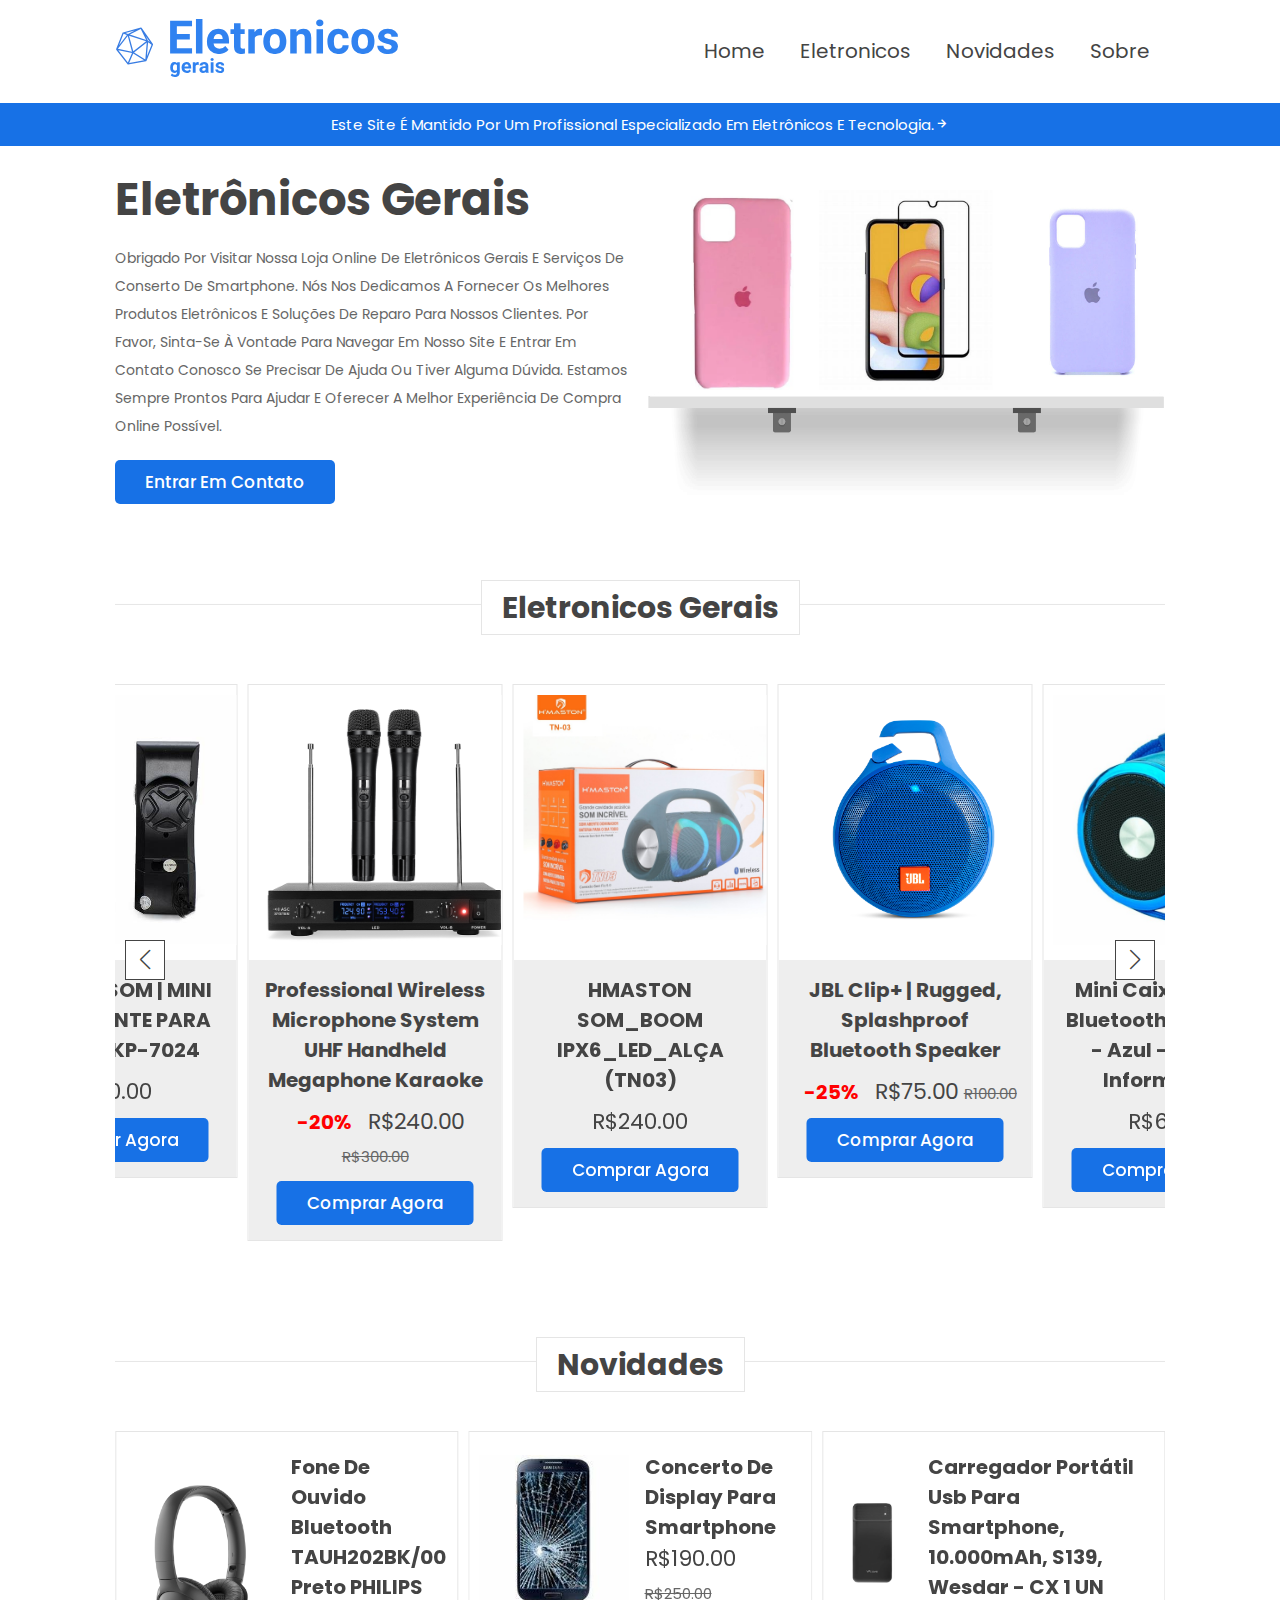
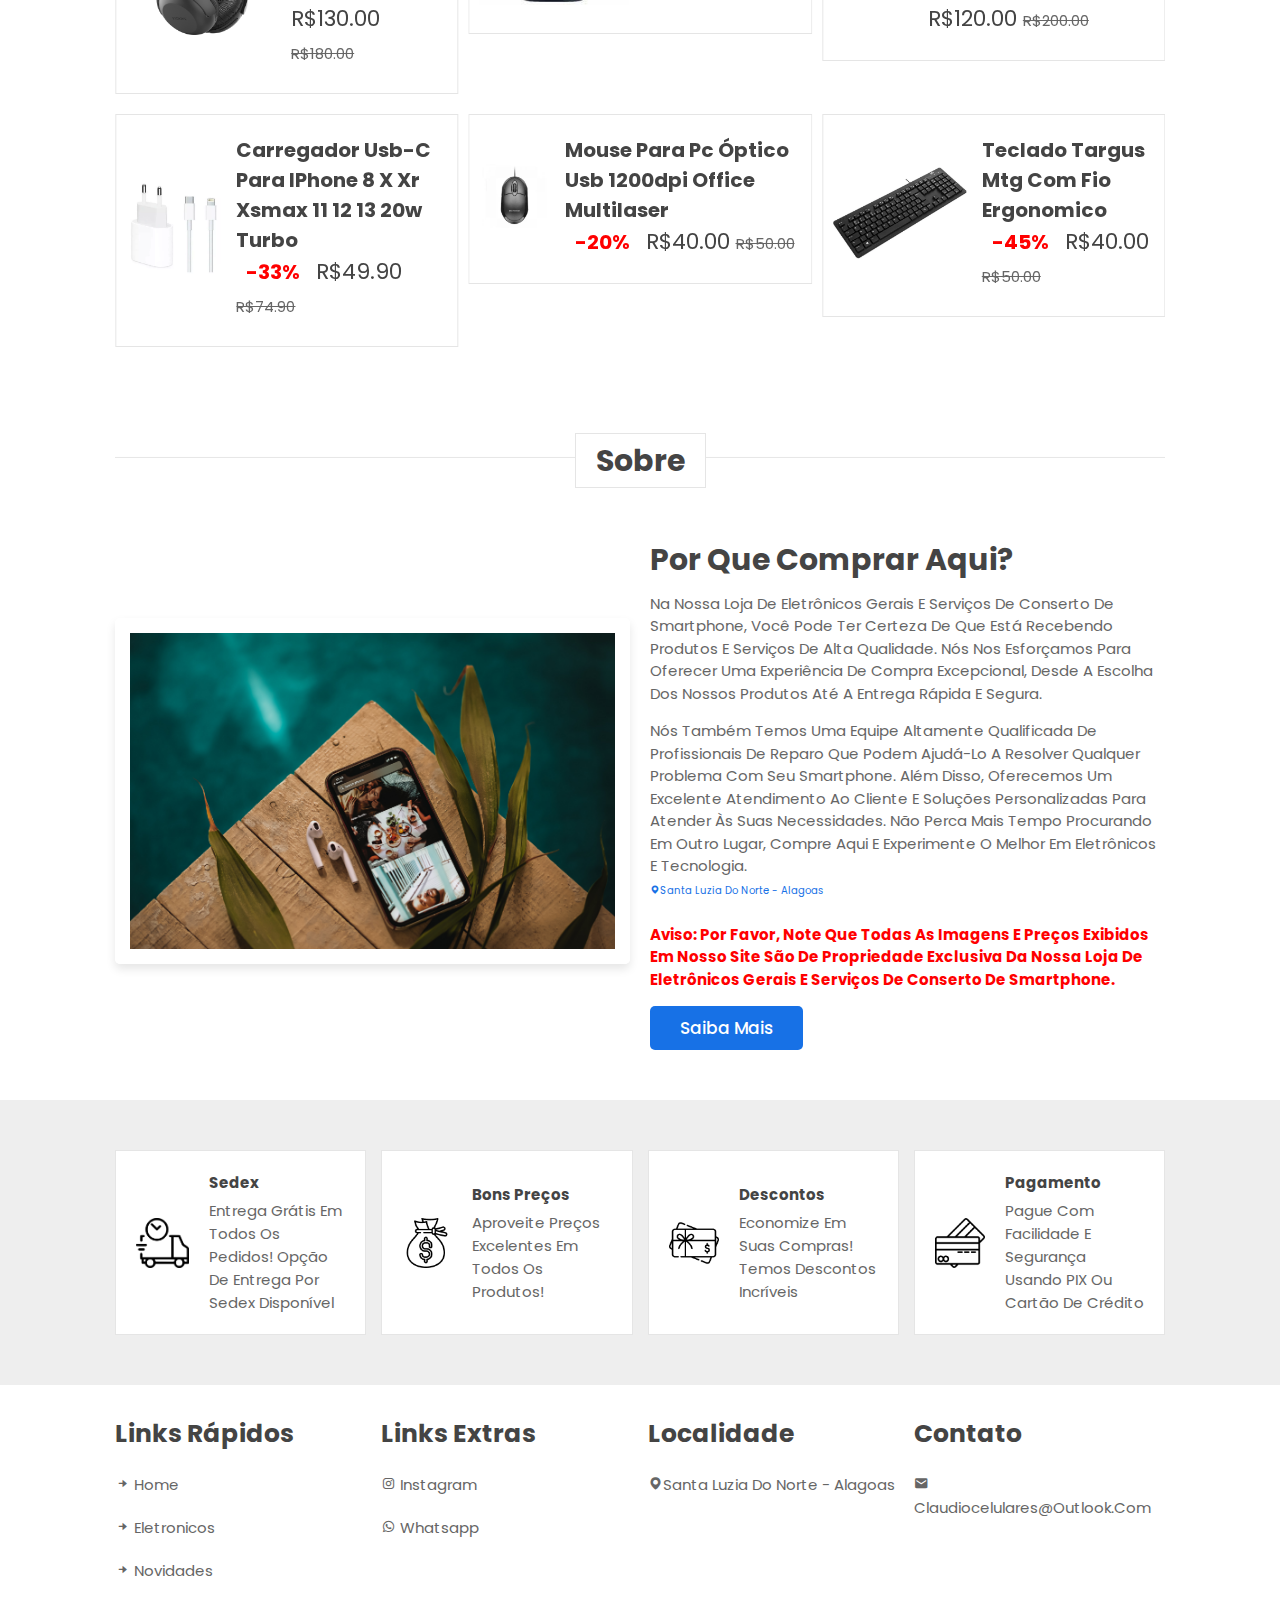
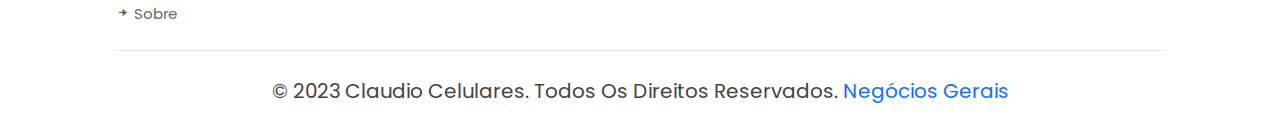
<file: index.html>
<!DOCTYPE html>
<html lang="pt-br">

<head>
    <meta charset="UTF-8">
    <meta http-equiv="X-UA-Compatible" content="IE=edge">
    <title>Eletrônicos Gerais e Consertos de Smartphone em Santa Luzia do Norte, Alagoas - Claudio Celulares</title>
    <meta name="description"
        content="Claudio Celulares é especializada em consertos de eletrônicos e smartphones em Santa Luzia do Norte, Alagoas. Oferecemos serviços de alta qualidade com preços acessíveis. Entre em contato conosco hoje para mais informações.">
    <meta name="keywords"
        content="eletrônicos, smartphones, conserto de celular, Santa Luzia do Norte, Alagoas, Claudio Celulares">
    <meta name="viewport" content="width=device-width, initial-scale=1.0">
    <link rel="canonical" href="https://eletronicosgerais.online/">
    <meta property="og:title"
        content="Eletrônicos Gerais e Consertos de Smartphone em Santa Luzia do Norte, Alagoas - Claudio Celulares">
    <meta property="og:description"
        content="Claudio Celulares é especializada em consertos de eletrônicos e smartphones em Santa Luzia do Norte, Alagoas. Oferecemos serviços de alta qualidade com preços acessíveis. Entre em contato conosco hoje para mais informações.">
    <meta property="og:type" content="website">
    <meta property="og:url" content="https://eletronicosgerais.online/">
    <meta property="og:image" content="https://eletronicosgerais.online/imagem-destaque.jpg">
    <meta property="og:image:width" content="1200">
    <meta property="og:image:height" content="630">
    <meta name="twitter:card" content="summary_large_image">
    <meta name="twitter:title"
        content="Eletrônicos Gerais e Consertos de Smartphone em Santa Luzia do Norte, Alagoas - Claudio Celulares">
    <meta name="twitter:description"
        content="Claudio Celulares é especializada em consertos de eletrônicos e smartphones em Santa Luzia do Norte, Alagoas. Oferecemos serviços de alta qualidade com preços acessíveis. Entre em contato conosco hoje para mais informações.">
    <meta name="twitter:image" content="https://eletronicosgerais.online/imagem-destaque.jpg">

        <!-- Google tag (gtag.js) -->
    <script async src="https://www.googletagmanager.com/gtag/js?id=G-8GYSYVJKNZ"></script>
    <script>
    window.dataLayer = window.dataLayer || [];
    function gtag(){dataLayer.push(arguments);}
    gtag('js', new Date());

    gtag('config', 'G-8GYSYVJKNZ');
    </script>

    <!-- Favicon -->
    <link rel="shortcut icon" href="img/favicon.ico" type="image/x-icon">

    <!-- Icon -->
    <link href='https://unpkg.com/boxicons@2.1.4/css/boxicons.min.css' rel='stylesheet'>

    <!-- Swiper CSS-->
    <link rel="stylesheet" href="https://cdn.jsdelivr.net/npm/swiper@8/swiper-bundle.min.css" />

    <!-- CSS -->
    <link rel="stylesheet" href="css/style.css">

    <title>Eletrônicos Gerais e Consertos de Smartphone em Santa Luzia do Norte, Alagoas</title>

</head>

<body>

    <header class="header">

        <div class="header-1">

            <a href="index.html" class="logo"><img src="img/logo.svg" class="bx bx-mobile" alt="Eletronicos Gerais e Consertos de Smartphone Santa Luzia do Norte"></a>

            <div class="header-2">

                <input type="checkbox" name="" id="toggler">
                <label for="toggler" class="bx bx-menu"></label>

                <nav class="navbar">
                    <a href="index.html">home</a>
                    <a href="#featured">eletronicos</a>
                    <a href="#arrivals">novidades</a>
                    <a href="#about">sobre</a>
                </nav>
            </div>

        </div>

        <div class="header-3">
            <nav class="navbar-2">
                <a href="https://api.whatsapp.com/send?phone=5582996338832&text=%20Olá! Eu encontrei o seu site e gostaria de obter mais informações sobre seus produtos/serviços.%20%20Poderia me fornecer mais detalhes? Obrigado!"
                    target="_blank">Este
                    site é mantido por um profissional especializado em eletrônicos e
                    tecnologia.<i class="bx bx-right-arrow-alt"></i></a>
            </nav>
        </div>

    </header>

    <section class="home" id="home">

        <div class="row">

            <div class="content">
                <h3>eletrônicos gerais</h3>
                <p>Obrigado por visitar nossa loja online de Eletrônicos Gerais e Serviços de Conserto de Smartphone.
                    Nós nos dedicamos a fornecer os melhores produtos eletrônicos e soluções de reparo para nossos
                    clientes. Por favor, sinta-se à vontade para navegar em nosso site e entrar em contato conosco se
                    precisar de ajuda ou tiver alguma dúvida. Estamos sempre prontos para ajudar e oferecer a melhor
                    experiência de compra online possível. </p>
                <a href="https://api.whatsapp.com/send?phone=5582996338832&text=%20Olá! Eu encontrei o seu site e gostaria de obter mais informações sobre seus produtos/serviços.%20%20Poderia me fornecer mais detalhes? Obrigado!" "
                    target=" _blank" class="btn">Entrar em Contato</a>
            </div>

            <div class="swiper slide-slider">
                <div class="swiper-wrapper">
                    <a href="#" class="swiper-slide"><img src="img/kit.jpeg" alt="peliculas Santa Luzia do Norte"></a>
                    <a href="#" class="swiper-slide"><img src="img/apple1.jpg" alt="Santa Luzia do Norte"></a>
                    <a href="#" class="swiper-slide"><img src="img/apple3.png" alt="celulares Santa Luzia do Norte"></a>
                    <a href="#" class="swiper-slide"><img src="img/a13.jpg" alt="iphones Santa Luzia do Norte"></a>
                    <a href="#" class="swiper-slide"><img src="img/a131.png" alt="Consertos Santa Luzia do Norte"></a>
                    <a href="#" class="swiper-slide"><img src="img/Apple 12.jpg" alt="usb Santa Luzia do Norte"></a>
                </div>
                <img src="img/stand.png" class="stand" alt="smartphones Santa Luzia do Norte">
            </div>

        </div>

    </section>

    <section class="featured" id="featured">

        <h1 class="heading"><span>eletronicos gerais</span></h1>

        <div class="swiper featured-slider">

            <div class="swiper-wrapper">

                <div class="swiper-slide box">
                    <div class="img">
                        <img src="img/produto1.jpeg" alt="Fone Santa Luzia do Norte">
                    </div>
                    <div class="content">
                        <h3>HMASTON SOM_BOOM IPX6_LED_ALÇA (TN03)</h3>
                        <div class="price">
                            R$240.00
                        </div>
                        <a href="https://api.whatsapp.com/send?phone=5582996338832&text=%20Olá! Eu encontrei o seu produto HMASTON SOM_BOOM IPX6_LED_ALÇA (TN03) .%20%20Poderia me fornecer mais detalhes? Obrigado!" target="_blank" class="btn">comprar agora</a>
                    </div>
                </div>

                <div class="swiper-slide box">
                    <div class="img">
                        <img src="img/produto2.png" alt="capinhas Santa Luzia do Norte">
                    </div>
                    <div class="content">
                        <h3>JBL Clip+ | Rugged, Splashproof Bluetooth Speaker</h3>
                        <div class="price">
                            <span class="discount">-25%</span>
                            R$75.00
                            <span class="was">R100.00</span>
                        </div>
                        <a href="https://api.whatsapp.com/send?phone=5582996338832&text=%20Olá! Eu encontrei o seu produto JBL Clip+ | Rugged, Splashproof Bluetooth Speaker.%20%20Poderia me fornecer mais detalhes? Obrigado!" target="_blank" class="btn">comprar agora</a>
                    </div>
                </div>

                <div class="swiper-slide box">
                    <div class="img">
                        <img src="img/produto3.jpeg" alt="Caixa de Som Santa Luzia do Norte">
                    </div>
                    <div class="content">
                        <h3>Mini Caixa De Som Bluetooth 5w Ws887 - Azul - AllFace Informática"</h3>
                        <div class="price">
                            R$60.00
                        </div>
                        <a href="https://api.whatsapp.com/send?phone=5582996338832&text=%20Olá! Eu encontrei o seu produto Mini Caixa De Som Bluetooth 5w Ws887 - Azul - AllFace Informática.%20%20Poderia me fornecer mais detalhes? Obrigado!" target="_blank" class="btn">comprar agora</a>
                    </div>
                </div>

                <div class="swiper-slide box">
                    <div class="img">
                        <img src="img/produto4.jpeg" alt="som Santa Luzia do Norte">
                    </div>
                    <div class="content">
                        <h3>CAIXA DE SOM INOVA RAD-8654 </h3>
                        <div class="price">
                            R$170.00
                        </div>
                        <a href="https://api.whatsapp.com/send?phone=5582996338832&text=%20Olá! Eu encontrei o seu produto CAIXA DE SOM INOVA RAD-8654.%20%20Poderia me fornecer mais detalhes? Obrigado!" target="_blank" class="btn">comprar agora</a>
                    </div>
                </div>

                <div class="swiper-slide box">
                    <div class="img">
                        <img src="img/produto5.jpeg" alt="Headset Santa Luzia do Norte">
                    </div>
                    <div class="content">
                        <h3>NEWEST M11 True Wireless Headset with Digital Indicator V5.1</h3>
                        <div class="price">
                            <span class="discount">-10%</span>
                            R$90.00
                            <span class="was">R$100.00</span>
                        </div>
                        <a href="https://api.whatsapp.com/send?phone=5582996338832&text=%20Olá! Eu encontrei o seu produto NEWEST M11 True Wireless Headset with Digital Indicator V5.1 .%20%20Poderia me fornecer mais detalhes? Obrigado!" target="_blank" class="btn">comprar agora</a>
                    </div>
                </div>

                <div class="swiper-slide box">
                    <div class="img">
                        <img src="img/produto6.jpeg" alt="Microfone Santa Luzia do Norte">
                    </div>
                    <div class="content">
                        <h3>Sennheiser MK4 Microfone</h3>
                        <div class="price">
                            R$85.00
                        </div>
                        <a href="https://api.whatsapp.com/send?phone=5582996338832&text=%20Olá! Eu encontrei o seu produto Sennheiser MK4 Microfone .%20%20Poderia me fornecer mais detalhes? Obrigado!" target="_blank" class="btn">comprar agora</a>
                    </div>
                </div>

                <div class="swiper-slide box">
                    <div class="img">
                        <img src="img/produto7.jpeg" alt="Fone ios Santa Luzia do Norte">
                    </div>
                    <div class="content">
                        <h3>pop-up lightning - ios</h3>
                        <div class="price">
                            <span class="discount">-46%</span>
                            R$81.00
                            <span class="was">R$150.00</span>
                        </div>
                        <a href="https://api.whatsapp.com/send?phone=5582996338832&text=%20Olá! Eu encontrei o seu produto pop-up lightning - ios .%20%20Poderia me fornecer mais detalhes? Obrigado!" target="_blank" class="btn">comprar agora</a>
                    </div>
                </div>

                <div class="swiper-slide box">
                    <div class="img">
                        <img src="img/produto8.jpeg" alt="Lanterna Santa Luzia do Norte">
                    </div>
                    <div class="content">
                        <h3>Lanterna Led - Crs3253 - 10Wats</h3>
                        <div class="price">
                            <span class="discount">-12%</span>
                            R$195.00
                            <span class="was">R$220.00</span>
                        </div>
                        <a href="https://api.whatsapp.com/send?phone=5582996338832&text=%20Olá! Eu encontrei o seu produto Lanterna Led - Crs3253 - 10Wats .%20%20Poderia me fornecer mais detalhes? Obrigado!" target="_blank" class="btn">comprar agora</a>
                    </div>
                </div>

                <div class="swiper-slide box">
                    <div class="img">
                        <img src="img/produto9.jpeg" alt="Arctic Air Ultra Santa Luzia do Norte">
                    </div>
                    <div class="content">
                        <h3>ARCTIC AIR Ultra 677 CFM Compact Portable Evaporative</h3>
                        <div class="price">
                            R$100.00
                        </div>
                        <a href="https://api.whatsapp.com/send?phone=5582996338832&text=%20Olá! Eu encontrei o seu produto ARCTIC AIR Ultra 677 CFM Compact Portable Evaporative .%20%20Poderia me fornecer mais detalhes? Obrigado!" target="_blank" class="btn">comprar agora</a>
                    </div>
                </div>

                <div class="swiper-slide box">
                    <div class="img">
                        <img src="img/produto10.jpeg" alt="Altofalante Santa Luzia do Norte">
                    </div>
                    <div class="content">
                        <h3>CAIXA DE SOM | MINI ALTOFALANTE PARA PC KNUP KP-7024</h3>
                        <div class="price">
                            R$80.00
                        </div>
                        <a href="https://api.whatsapp.com/send?phone=5582996338832&text=%20Olá! Eu encontrei o seu produto CAIXA DE SOM | MINI ALTOFALANTE PARA PC KNUP KP-7024 .%20%20Poderia me fornecer mais detalhes? Obrigado!" target="_blank" class="btn">comprar agora</a>
                    </div>
                </div>

                <div class="swiper-slide box">
                    <div class="img">
                        <img src="img/produto11.jpeg" alt="Karaoke Santa Luzia do Norte">
                    </div>
                    <div class="content">
                        <h3>Professional Wireless Microphone System UHF Handheld Megaphone Karaoke</h3>
                        <div class="price">
                            <span class="discount">-20%</span>
                            R$240.00
                            <span class="was">R$300.00</span>
                        </div>
                        <a href="https://api.whatsapp.com/send?phone=5582996338832&text=%20Olá! Eu encontrei o seu produto Microphone System UHF Handheld Megaphone Karaoke .%20%20Poderia me fornecer mais detalhes? Obrigado!" target="_blank" class="btn">comprar agora</a>
                    </div>
                </div>

            </div>

            <div class="swiper-button-next"></div>
            <div class="swiper-button-prev"></div>

        </div>

    </section>

    <section class="arrivals" id="arrivals">

        <h1 class="heading"><span>novidades</span></h1>

        <div class="swiper arrivals-slider">

            <div class="swiper-wrapper">

                <a href="#" class="swiper-slide box">
                    <div class="img">
                        <img src="img/quebrado1.png" alt="Conserto display Santa Luzia do Norte">
                    </div>
                    <div class="content">
                        <h3>Concerto de display Para smartphone</h3>
                        <div class="price">
                            R$190.00
                            <span class="was">R$250.00</span>
                        </div>
                    </div>
                </a>

                <a href="#" class="swiper-slide box">
                    <div class="img">
                        <img src="img/quebrado2.jpeg" style="height: 8rem;" alt="Carregador Santa Luzia do Norte">
                    </div>
                    <div class="content">
                        <h3>Carregador portátil usb para smartphone, 10.000mAh, S139, Wesdar - CX 1 UN
                        </h3>
                        <div class="price">
                            R$120.00
                            <span class="was">R$200.00</span>
                        </div>
                    </div>
                </a>

                <a href="#" class="swiper-slide box">
                    <div class="img">
                        <img src="img/quebrado3.jpeg" alt="Pelicula Santa Luzia do Norte">
                    </div>
                    <div class="content">
                        <h3>Pelicula 3D 9D de Vidro Temperado Para Motorola </h3>
                        <div class="price">
                            R$30.00
                            <span class="was">R$50.00</span>
                        </div>
                    </div>
                </a>

                <a href="#" class="swiper-slide box">
                    <div class="img">
                        <img src="img/quebrado4.jpeg" alt="Bluetooth Santa Luzia do Norte">
                    </div>
                    <div class="content">
                        <h3>Fone de Ouvido Bluetooth TAUH202BK/00 Preto PHILIPS</h3>
                        <div class="price">
                            R$130.00
                            <span class="was">R$180.00</span>
                        </div>
                    </div>
                </a>

            </div>

            <div class="swiper arrivals-slider">

                <div class="swiper-wrapper">

                    <a href="#" class="swiper-slide box">
                        <div class="img">
                            <img src="img/novidade1.jpeg" style="height: 7rem;" alt="Mouse Santa Luzia do Norte">
                        </div>
                        <div class="content">
                            <h3>Mouse Para Pc Óptico Usb 1200dpi Office Multilaser</h3>
                            <div class="price">
                                <span class="discount">-20%</span>
                                R$40.00
                                <span class="was">R$50.00</span>
                            </div>
                        </div>
                    </a>

                    <a href="#" class="swiper-slide box">
                        <div class="img">
                            <img src="img/novidade2.jpg" style="height: 10rem;" alt="Teclado Santa Luzia do Norte">
                        </div>
                        <div class="content">
                            <h3>Teclado Targus Mtg Com Fio Ergonomico</h3>
                            <div class="price">
                                <span class="discount">-45%</span>
                                R$40.00
                                <span class="was">R$50.00</span>
                            </div>
                        </div>
                    </a>

                    <a href="#" class="swiper-slide box">
                        <div class="img">
                            <img src="img/novidade3.jpg" style="height: 8rem;" alt="Pen Drive Santa Luzia do Norte">
                        </div>
                        <div class="content">
                            <h3>Pen Drive Sandisk 128gb Usb 3.0 Ultra Shift Preto Sdcz410-128g</h3>
                            <div class="price">
                                <span class="discount">-20%</span>
                                R$96.00
                                <span class="was">R$120.00</span>
                            </div>
                        </div>
                    </a>

                    <a href="#" class="swiper-slide box">
                        <div class="img">
                            <img src="img/novidade4.jpeg" style="height: 10rem;" alt="iPhone Santa Luzia do Norte">
                        </div>
                        <div class="content">
                            <h3>Carregador Usb-c Para iPhone 8 X Xr Xsmax 11 12 13 20w Turbo</h3>
                            <div class="price">
                                <span class="discount">-33%</span>
                                R$49.90
                                <span class="was">R$74.90</span>
                            </div>
                        </div>
                    </a>

                </div>

            </div>

    </section>

    <section class="about" id="about">

        <h1 class="heading"><span>sobre</span></h1>

        <div class="row">

            <div class="img-container">
                <img src="img/sobreConserto.jpg" alt="Conserto Santa Luzia do Norte">
            </div>

            <div class="content">
                <h3>Por que comprar aqui?</h3>

                <p>Na nossa loja de Eletrônicos Gerais e Serviços de Conserto de Smartphone, você pode ter certeza de
                    que está recebendo produtos e serviços de alta qualidade. Nós nos esforçamos para oferecer uma
                    experiência de compra excepcional, desde a escolha dos nossos produtos até a entrega rápida e
                    segura.</p>

                <p>Nós também temos uma equipe altamente qualificada de profissionais de reparo que podem ajudá-lo a
                    resolver qualquer problema com seu smartphone. Além disso, oferecemos um excelente atendimento ao
                    cliente e soluções personalizadas para atender às suas necessidades. Não perca mais tempo procurando
                    em outro lugar, compre aqui e experimente o melhor em eletrônicos e tecnologia.</br>
                <div class="localidade">
                    <a href="https://goo.gl/maps/GYuT1nnfxG41makV9" target="_blank"><i class="bx bxs-map"></i>Santa
                        Luzia Do
                        Norte - Alagoas</a>
                </div>
                </p>

                <p class="notice">Aviso: Por favor, note que todas as imagens e preços exibidos em nosso site são de
                    propriedade exclusiva da nossa loja de Eletrônicos Gerais e Serviços de Conserto de Smartphone. </p>
                <a href="https://api.whatsapp.com/send?phone=5582996338832&text=%20Olá! Eu encontrei o seu site e gostaria de obter mais informações sobre seus produtos/serviços.%20%20Poderia me fornecer mais detalhes como posso ta realizando a comprar? Obrigado!" target="_blank" class="btn">saiba mais</a>
            </div>

        </div>

    </section>

    <section class="icons-container">

        <div class="icons">
            <img src="img/sedex.png" alt="entrega Santa Luzia do Norte">

            <div class="info">
                <h3>sedex</h3>
                <span>Entrega grátis em todos os pedidos! Opção de entrega por Sedex disponível</span>
            </div>
        </div>

        <div class="icons">
            <img src="img/icon-2.png" alt="preços Santa Luzia do Norte">

            <div class="info">
                <h3>bons preços</h3>
                <span>Aproveite preços excelentes em todos os produtos! </span>
            </div>
        </div>

        <div class="icons">
            <img src="img/icon-3.png" alt="desconto Santa Luzia do Norte">

            <div class="info">
                <h3>descontos</h3>
                <span>Economize em suas compras! Temos descontos incríveis</span>
            </div>
        </div>

        <div class="icons">
            <img src="img/icon-4.png" alt="pagamentos Santa Luzia do Norte">

            <div class="info">
                <h3>pagamento</h3>
                <span>Pague com facilidade e segurança usando PIX ou cartão de crédito</span>
            </div>
        </div>

    </section>

    <section class="footer">

        <div class="box-container">

            <div class="box">
                <h3>links rápidos</h3>
                <a href="#"><i class="bx bxs-right-arrow-alt"></i> home</a>
                <a href="#featured"><i class="bx bxs-right-arrow-alt"></i> eletronicos</a>
                <a href="#arrivals"><i class="bx bxs-right-arrow-alt"></i> novidades</a>
                <a href="#about"><i class="bx bxs-right-arrow-alt"></i> sobre</a>
            </div>

            <div class="box">
                <h3>links extras</h3>
                <a href="https://www.instagram.com/claudio.cell2/" target="_blank"><i class="bx bxl-instagram"></i>
                    instagram</a>
                <a href="https://api.whatsapp.com/send?phone=5582996338832&text=%20Olá! Eu encontrei o seu site e gostaria de obter mais informações sobre seus produtos/serviços.%20%20Poderia me fornecer mais detalhes? Obrigado!"
                    target="_blank"><i class="bx bxl-whatsapp"></i>
                    whatsapp</a>
            </div>

            <div class="box">
                <h3>localidade</h3>
                <a href="https://goo.gl/maps/GYuT1nnfxG41makV9" target="_blank"><i class="bx bxs-map"></i>Santa Luzia Do
                    Norte - Alagoas</a>
            </div>

            <div class="box">
                <h3>contato</h3>
                <a href="https://www.instagram.com/claudio.cell2/" target="_blank"><i class="bx bxs-envelope"></i> claudiocelulares@outlook.com</a>
            </div>

        </div>

        <div class="credit">&copy; 2023 claudio Celulares. Todos os direitos reservados. <span>negócios gerais</span>
        </div>

    </section>


    <!-- Swiper js -->
    <script src="https://cdn.jsdelivr.net/npm/swiper@8/swiper-bundle.min.js"></script>

    <script src="js/script.js"></script>
</body>

</html>
</file>
<file: css/style.css>
@import url('https://fonts.googleapis.com/css2?family=Poppins:wght@100;300;400;500;600&display=swap');

:root {
    --color-white: #fff;
    --blue: #1771E6;
    --dark-color: #235494;
    --black: #444;
    --light-color: #666;
    --border: .1rem solid rgba(0, 0, 0, .1);
    --border-hover: .1rem solid var(--black);
    --box-shadow: 0 .5rem 1rem rgba(0, 0, 0, .1);
}

* {
    font-family: 'Poppins', sans-serif;
    margin: 0;
    padding: 0;
    box-sizing: border-box;
    outline: none;
    border: none;
    text-decoration: none;
    text-transform: capitalize;
    transition: all .2s linear;
    transition: width none;
}

html {
    font-size: 62.5%;
    overflow-x: hidden;
    scroll-padding-top: 5rem;
    scroll-behavior: smooth;
}

html::-webkit-scrollbar {
    width: 1rem;
}

html::-webkit-scrollbar-track {
    background: transparent;
}

html::-webkit-scrollbar-thumb {
    background: var(--black);
}

section {
    padding: 2rem 9%;
}

.heading {
    position: relative;
    text-align: center;
    font-size: 4rem;
    color: var(--black);
    padding: 1rem;
    margin: 2rem 0;
}

.heading::before {
    content: '';
    position: absolute;
    top: 50%;
    left: 0;
    transform: translateY(-50%);
    width: 100%;
    height: .01rem;
    background: rgba(0, 0, 0, .1);
    z-index: -1;
}

.heading span {
    font-size: 3rem;
    padding: .5rem 2rem;
    color: var(--black);
    background: var(--color-white);
    border: var(--border);
}

.btn {
    display: inline-block;
    margin-top: 1rem;
    padding: .9rem 3rem;
    font-size: 1.7rem;
    font-weight: 500;
    border-radius: .5rem;
    background: var(--blue);
    color: var(--color-white);
    cursor: pointer;
}

.btn:hover {
    background: var(--dark-color);
}

.header .header-1 {
    background: var(--color-white);
    padding: 1.5rem 9%;
    display: flex;
    align-items: center;
    justify-content: space-between;
}

.header .header-1 .logo {
    font-size: 2.5rem;
    font-weight: bolder;
    color: var(--black);
}

.header .header-1 .logo i {
    color: var(--blue);
}

.header-2 .navbar {
    font-size: 2rem;
}

.header-2 .navbar a {
    color: var(--black);
    padding: 0 1.5rem;
}

.header-2 .navbar a:hover {
    color: var(--blue);
}

.header .header-3 {
    background: var(--blue);
}

.header .header-3 .navbar-2 {
    text-align: center;
}

.header .header-3 .navbar-2 a {
    color: var(--color-white);
    display: inline-block;
    padding: 1rem;
    font-size: 1.5rem;
}

.header .header-3 .navbar-2 a:hover {
    color: #c1dcff;
}

.header-1 #toggler {
    display: none;
}

.header-1 .bx-menu {
    font-size: 4rem;
    color: var(--black);
    border-radius: .5rem;
    padding: .5rem 1.5rem;
    cursor: pointer;
    display: none;
}

.home .row {
    display: flex;
    align-items: center;
    flex-wrap: wrap;
    gap: 1.5rem;
}

.home .row .content {
    flex: 1 1 42rem;
}

.home .row .slide-slider {
    flex: 1 1 42rem;
    text-align: center;
    margin-top: 2rem;
}

.home .row .slide-slider a img {
    margin-bottom: 1rem;
    height: 20rem;
}

.home .row .slide-slider a:hover img {
    transform: scale(.9);
}

.home .row .slide-slider .stand {
    width: 100%;
    margin-top: -2rem;
}

.home .row .content h3 {
    color: var(--black);
    font-size: 4.5rem;
}

.home .row .content p {
    color: var(--light-color);
    font-size: 1.4rem;
    line-height: 2;
    padding: 1rem 0;
}

.featured .featured-slider .box {
    margin: 2rem 0;
    position: relative;
    overflow: hidden;
    border: var(--border);
    text-align: center;
}

.featured .featured-slider .box:hover {
    border: var(--border-hover);
}

.featured .featured-slider .box .img {
    padding: 1rem;
}

.featured .featured-slider .box:hover .img {
    transform: scale(.9);
}

.featured .featured-slider .box .img img {
    height: 25rem;
}

.featured .featured-slider .box .content {
    background: #eee;
    padding: 1.5rem;
}

.featured .featured-slider .box .content h3 {
    font-size: 2rem;
    color: var(--black);
}

.featured .featured-slider .box .content .price {
    font-size: 2.2rem;
    color: var(--black);
    padding-top: 1rem;
}

.featured .featured-slider .box .content .price .was {
    font-size: 1.5rem;
    color: var(--light-color);
    text-decoration: line-through;
}

.featured .featured-slider .box .content .price .discount {
    padding: .5rem 1rem;
    font-size: 2rem;
    font-weight: bold;
    color: red;
    text-decoration: none;
}

.swiper-button-next,
.swiper-button-prev {
    border: var(--border-hover);
    width: 4rem;
    height: 4rem;
    color: var(--black);
    background: var(--color-white);
}

.swiper-button-next::after,
.swiper-button-prev::after {
    font-size: 2rem;
}

.swiper-button-next:hover,
.swiper-button-prev:hover {
    background: var(--black);
    color: var(--color-white);
}

/* Featured-2 */

.featured-2 .featured-slider .box {
    margin: 2rem 0;
    position: relative;
    overflow: hidden;
    border: var(--border);
    text-align: center;
}

.featured-2 .featured-slider .box:hover {
    border: var(--border-hover);
}

.featured-2 .featured-slider .box .img {
    padding: 1rem;
}

.featured-2 .featured-slider .box:hover .img {
    transform: scale(.9);
}

.featured-2 .featured-slider .box .img img {
    height: 20rem;
}

.featured-2 .featured-slider .box .content {
    background: #eee;
    padding: 1.5rem;
}

.featured-2 .featured-slider .box .content h3 {
    font-size: 2rem;
    color: var(--black);
}

.featured-2 .featured-slider .box .content .price {
    font-size: 2.2rem;
    color: var(--black);
    padding-top: 1rem;
}

.featured-2 .featured-slider .box .content .price .was {
    font-size: 1.5rem;
    color: var(--light-color);
    text-decoration: line-through;
}

.featured-2 .featured-slider .box .content .price .discount {
    padding: .5rem 1rem;
    font-size: 2rem;
    font-weight: bold;
    color: red;
    text-decoration: none;
}

.arrivals .arrivals-slider .box {
    display: flex;
    align-items: center;
    gap: 1.5rem;
    padding: 2rem 1rem;
    margin: 1rem 0;
    border: var(--border);
}

.arrivals .arrivals-slider .box:hover {
    border: var(--border-hover);
}

.arrivals .arrivals-slider .box .img img {
    height: 15rem;
}

.arrivals .arrivals-slider .box .content h3 {
    font-size: 2rem;
    color: var(--black);
}

.arrivals .arrivals-slider .box .content .price {
    font-size: 2.2rem;
    color: var(--black);
    padding-bottom: .5rem;
}

.arrivals .arrivals-slider .box .content .price .was {
    font-size: 1.5rem;
    color: var(--light-color);
    text-decoration: line-through;
}

.arrivals .arrivals-slider .box .content .price .discount {
    padding: .5rem 1rem;
    font-size: 2rem;
    font-weight: bold;
    color: red;
    text-decoration: none;
}

.about .row {
    display: flex;
    align-items: center;
    gap: 2rem;
    flex-wrap: wrap;
    padding: 2rem 0;
    padding-bottom: 3rem;
}

.about .row .img-container {
    flex: 1 1 40rem;
    position: relative;
}

.about .row .img-container img {
    width: 100%;
    height: 100%;
    border: 1.5rem solid #fff;
    border-radius: .5rem;
    box-shadow: var(--box-shadow);
    object-fit: cover;
}

.about .row .content {
    flex: 1 1 40rem;
}

.about .row .content h3 {
    font-size: 3rem;
    color: var(--black);
}

.about .row .content p {
    font-size: 1.5rem;
    color: var(--light-color);
    padding: .5rem 0;
    padding-top: 1rem;
    line-height: 1.5;
}

.about .row .content .localidade a {
    color: var(--blue)
}

.about .row .content .notice {
    color: red;
    font-weight: bold;
}

.icons-container {
    background: #eee;
    display: flex;
    flex-wrap: wrap;
    gap: 1.5rem;
    padding-top: 5rem;
    padding-bottom: 5rem;
}

.icons-container .icons {
    background: var(--color-white);
    border: var(--border);
    padding: 2rem;
    display: flex;
    flex: 1 1 25rem;
    align-items: center;
}

.icons-container .icons img {
    height: 5rem;
    margin-right: 2rem;
}

.icons-container .icons h3 {
    color: var(--black);
    padding-bottom: .5rem;
    font-size: 1.5rem;
}

.icons-container .icons span {
    color: var(--light-color);
    font-size: 1.5rem;
}

.footer .box-container {
    display: flex;
    flex-wrap: wrap;
    gap: 1.5rem;
}

.footer .box-container .box {
    flex: 1 1 25rem;
}

.footer .box-container .box h3 {
    color: var(--black);
    font-size: 2.5rem;
    padding: 1rem 0;
}

.footer .box-container .box a {
    display: block;
    color: var(--light-color);
    font-size: 1.5rem;
    padding: 1rem 0;
}

.footer .box-container .box a:hover {
    text-decoration: underline;
    color: var(--blue);
}

.footer .credit {
    text-align: center;
    margin-top: 1.5rem;
    padding: 1.5rem;
    padding-top: 2.5rem;
    padding-bottom: .5rem;
    font-size: 2rem;
    color: var(--black);
    border-top: var(--border);
}

.footer .credit span {
    color: var(--blue);
}

/* Media queries */



@media screen and (max-width: 992px) {
    
    html {
        font-size: 55%;
    }

    .header .header-1 {
        padding: 2rem;
    }

    section {
        padding: 3rem 2rem;
    }
}

@media screen and (max-width: 768px) {

    html {
        scroll-padding-top: 0;
    }

    .header .header-1 {
        position: relative;
    }

    .header-2 .bx-menu {
        display: block;
    }

    .header-2 .navbar {
        position: absolute;
        top: 100%;
        left: 0;
        right: 0;
        background: #eee;
        border-top: var(--border);
        clip-path: polygon(0 0, 100% 0, 100% 0, 0 0);
        z-index: 10;
    }

    .header-2 #toggler:checked ~ .navbar {
        clip-path: polygon(0 0, 100% 0, 100% 100%, 0% 100%);
    }

    .header .header-1 .header-2 .navbar a {
        margin: 1.5rem;
        padding: 1.5rem;
        background: var(--color-white);
        border: var(--border);
        display: block;
    }

    .header .header-3 .navbar-2 a {
        padding: 1rem;
        font-size: 1.5rem;
    }

    .home .row .content {
        text-align: center;
    }

    .home .row .content h3 {
        font-size: 3.5rem;
    }
}

@media screen and (max-width: 450px) {
    
    html {
        font-size: 50%;
    }
}
</file>
